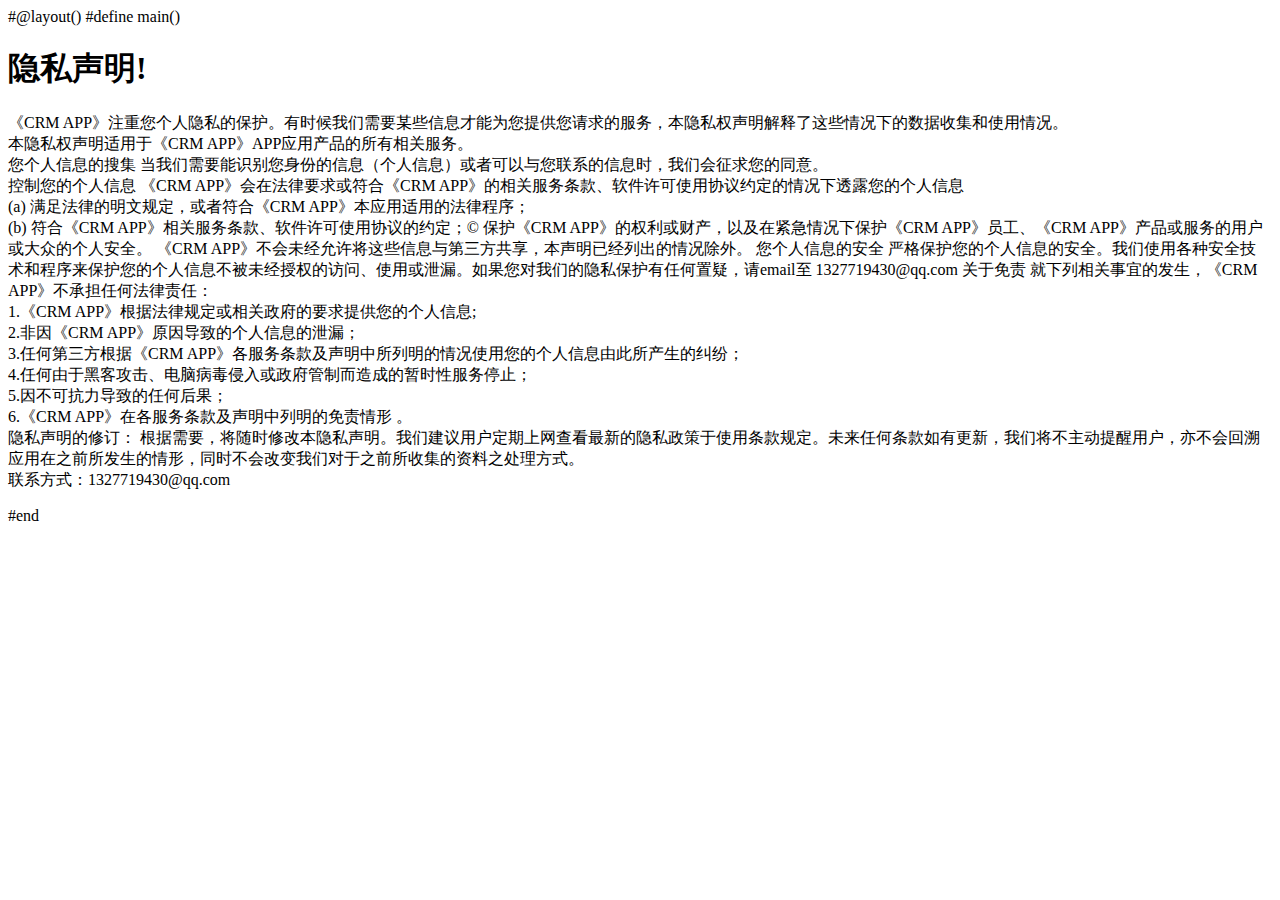
<file: src/main/webapp/blog/declare.html>
#@layout()
#define main()
<body>
<h1>隐私声明!</h1>
<p>《CRM APP》注重您个人隐私的保护。有时候我们需要某些信息才能为您提供您请求的服务，本隐私权声明解释了这些情况下的数据收集和使用情况。
    <br>
    本隐私权声明适用于《CRM APP》APP应用产品的所有相关服务。
    <br>
    您个人信息的搜集

    当我们需要能识别您身份的信息（个人信息）或者可以与您联系的信息时，我们会征求您的同意。
    <br>
    控制您的个人信息

    《CRM APP》会在法律要求或符合《CRM APP》的相关服务条款、软件许可使用协议约定的情况下透露您的个人信息
    <br>
    (a) 满足法律的明文规定，或者符合《CRM APP》本应用适用的法律程序；
    <br>

    (b) 符合《CRM APP》相关服务条款、软件许可使用协议的约定；© 保护《CRM APP》的权利或财产，以及在紧急情况下保护《CRM APP》员工、《CRM APP》产品或服务的用户或大众的个人安全。

    《CRM APP》不会未经允许将这些信息与第三方共享，本声明已经列出的情况除外。
    您个人信息的安全

    严格保护您的个人信息的安全。我们使用各种安全技术和程序来保护您的个人信息不被未经授权的访问、使用或泄漏。如果您对我们的隐私保护有任何置疑，请email至 1327719430@qq.com

    关于免责

    就下列相关事宜的发生，《CRM APP》不承担任何法律责任：<br>
    1.《CRM APP》根据法律规定或相关政府的要求提供您的个人信息;<br>
    2.非因《CRM APP》原因导致的个人信息的泄漏；<br>
    3.任何第三方根据《CRM APP》各服务条款及声明中所列明的情况使用您的个人信息由此所产生的纠纷；<br>
    4.任何由于黑客攻击、电脑病毒侵入或政府管制而造成的暂时性服务停止；<br>
    5.因不可抗力导致的任何后果；<br>
    6.《CRM APP》在各服务条款及声明中列明的免责情形 。<br>

    隐私声明的修订：

    根据需要，将随时修改本隐私声明。我们建议用户定期上网查看最新的隐私政策于使用条款规定。未来任何条款如有更新，我们将不主动提醒用户，亦不会回溯应用在之前所发生的情形，同时不会改变我们对于之前所收集的资料之处理方式。
    <br>
    联系方式：1327719430@qq.com</p>
</body>
#end
</file>
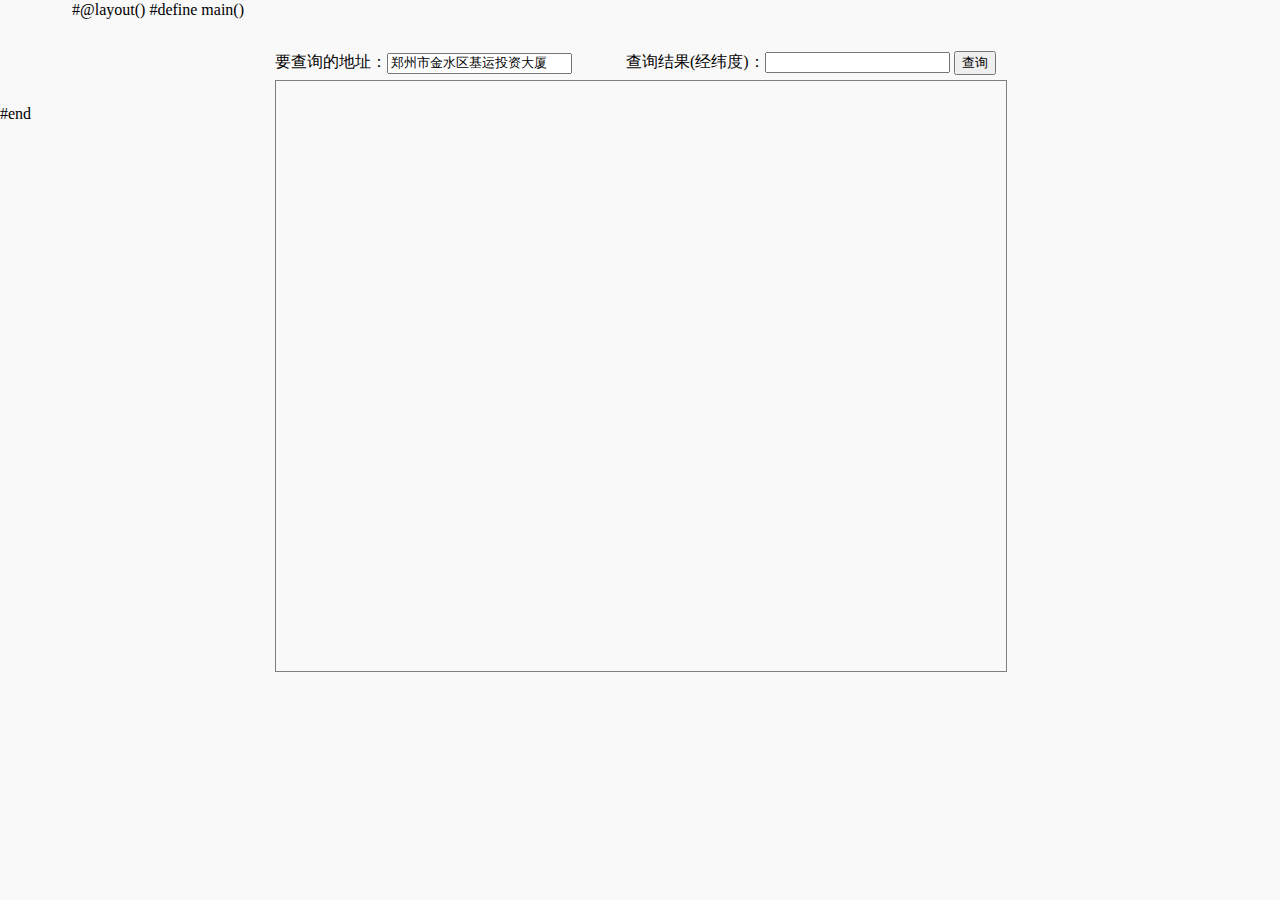
<file: src/main/webapp/blog/map.html>
<html xmlns="http://www.w3.org/1999/xhtml">
<head>
    <title>根据地址查询经纬度</title>
    <meta http-equiv="Content-Type" content="text/html; charset=utf-8">
    <meta http-equiv="Content-Security-Policy" content="upgrade-insecure-requests" />
    　　 <script type="text/javascript" src="http://api.map.baidu.com/api?v=1.3"></script>
　　</head>
#@layout()
#define main()
<body style="background:#f9f9f9; margin:0 auto">
    <div style="width:730px;margin:30px auto;">   
        要查询的地址：<input id="address" type="text" value="郑州市金水区基运投资大厦" style="margin-right:50px;"/>
			<div id="searchResultPanel" style="border:1px solid #C0C0C0;width:150px;height:auto; display:none;"></div>

        查询结果(经纬度)：<input id="coordinate" type="text" />
        <input type="button" value="查询" onclick="searchByStationName();"/>
        <div id="container" style="position:absolute; margin-top:30px; width:730px; height:590px; top:50; border:1px solid gray; overflow:hidden;"></div>
		<div id="text_" value="详细信息"></div>
    </div>
</body>
<script type="text/javascript">
    var map = new BMap.Map("container");
    map.centerAndZoom("郑州市", 12);
    map.enableScrollWheelZoom();    //启用滚轮放大缩小，默认禁用
    map.enableContinuousZoom();    //启用地图惯性拖拽，默认禁用

    map.addControl(new BMap.NavigationControl());  //添加默认缩放平移控件
    map.addControl(new BMap.OverviewMapControl()); //添加默认缩略地图控件
    //map.addControl(new BMap.OverviewMapControl({ isOpen: true, anchor: BMAP_ANCHOR_BOTTOM_RIGHT }));   //右下角，打开

    var localSearch = new BMap.LocalSearch(map);
    localSearch.enableAutoViewport(); //允许自动调节窗体大小
function searchByStationName() {
    map.clearOverlays();//清空原来的标注
    var keyword = document.getElementById("address").value;
    localSearch.setSearchCompleteCallback(function (searchResult) {
        var poi = searchResult.getPoi(0);
		console.log(poi);
		console.log("获取到的详细地址为:"+poi.province+poi.city+poi.address);
        document.getElementById("coordinate").value = poi.point.lng + "," + poi.point.lat;
        map.centerAndZoom(poi.point, 13);
        var marker = new BMap.Marker(new BMap.Point(poi.point.lng, poi.point.lat));  // 创建标注，为要查询的地方对应的经纬度
        map.addOverlay(marker);
	    console.log("经度为:"+poi.point.lng+";纬度为:"+poi.point.lat);
        var content = document.getElementById("text_").value + "<br/><br/>经度：" + poi.point.lng + "<br/>纬度：" + poi.point.lat;
        var infoWindow = new BMap.InfoWindow("<p style='font-size:14px;'>" + content + "</p>");
        marker.addEventListener("click", function () { this.openInfoWindow(infoWindow); });
        // marker.setAnimation(BMAP_ANIMATION_BOUNCE); //跳动的动画
    });
    localSearch.search(keyword);
	
	
	
	
	//
	// 百度地图API功能
		function G(id) {
			return document.getElementById(id);
		}
	
		var ac = new BMap.Autocomplete({"input" : "address"});
	
		ac.addEventListener("onhighlight", function(e) {  //鼠标放在下拉列表上的事件
		var str = "";
			var _value = e.fromitem.value;
			var value = "";
			if (e.fromitem.index > -1) {
				value = _value.province +  _value.city +  _value.district +  _value.street +  _value.business;
			}    
			str = "FromItem<br />index = " + e.fromitem.index + "<br />value = " + value;
			value = "";
			if (e.toitem.index > -1) {
				_value = e.toitem.value;
				value = _value.province +  _value.city +  _value.district +  _value.street +  _value.business;
			}    
			str += "<br />ToItem<br />index = " + e.toitem.index + "<br />value = " + value;
			G("searchResultPanel").innerHTML = str;
		});
	
		var myValue;
		ac.addEventListener("onconfirm", function(e) {    //鼠标点击下拉列表后的事件
		var _value = e.item.value;
			myValue = _value.province +  _value.city +  _value.district +  _value.street +  _value.business;
			G("searchResultPanel").innerHTML ="onconfirm<br />index = " + e.item.index + "<br />myValue = " + myValue;
		});
	
	
} 
</script>
</html>
#end
</file>
